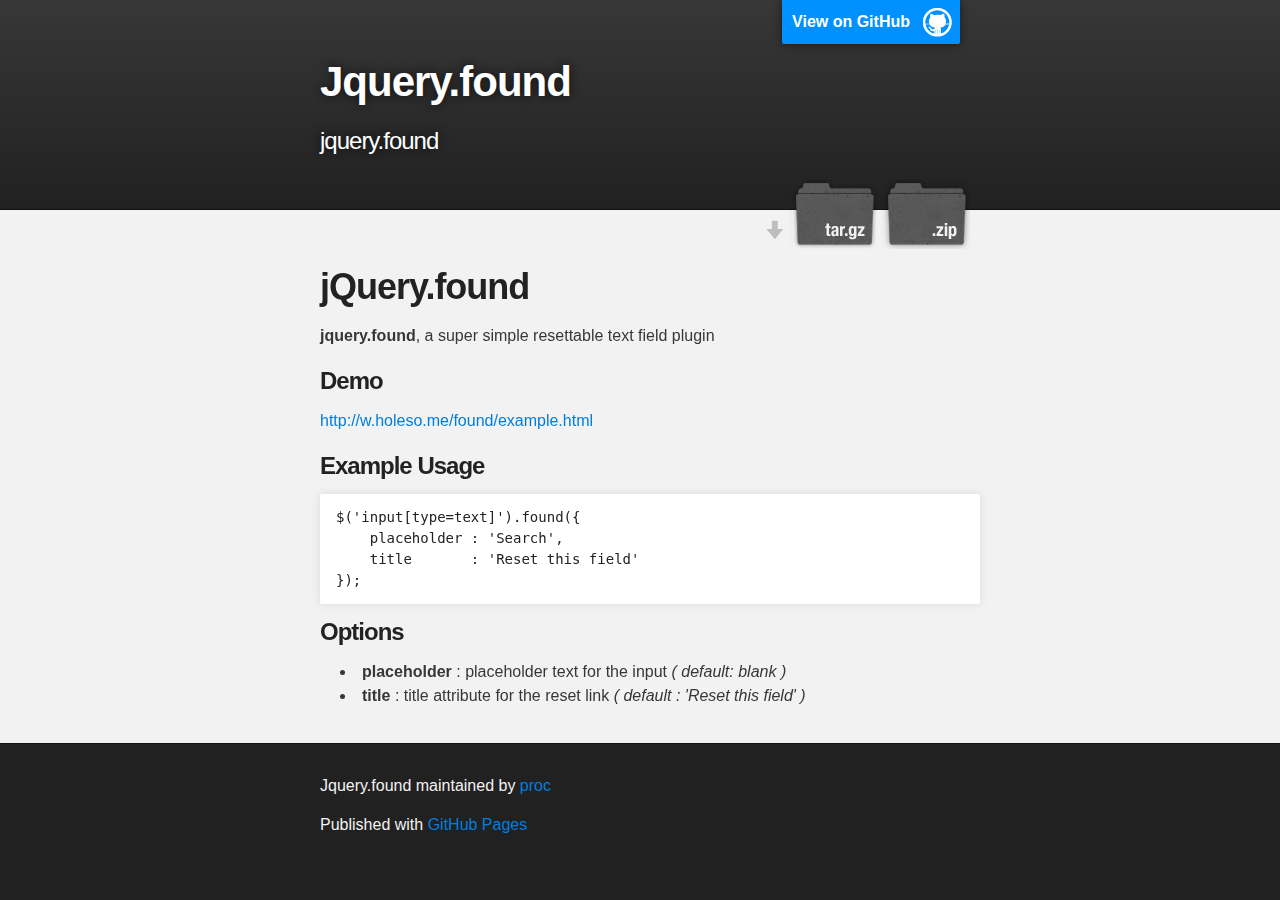
<file: index.html>
<!DOCTYPE html>
<html>

  <head>
    <meta charset='utf-8' />
    <meta http-equiv="X-UA-Compatible" content="chrome=1" />
    <meta name="description" content="Jquery.found : jquery.found" />

    <link rel="stylesheet" type="text/css" media="screen" href="stylesheets/stylesheet.css">

    <title>Jquery.found</title>
  </head>

  <body>

    <!-- HEADER -->
    <div id="header_wrap" class="outer">
        <header class="inner">
          <a id="forkme_banner" href="https://github.com/proc/jquery.found">View on GitHub</a>

          <h1 id="project_title">Jquery.found</h1>
          <h2 id="project_tagline">jquery.found</h2>

            <section id="downloads">
              <a class="zip_download_link" href="https://github.com/proc/jquery.found/zipball/master">Download this project as a .zip file</a>
              <a class="tar_download_link" href="https://github.com/proc/jquery.found/tarball/master">Download this project as a tar.gz file</a>
            </section>
        </header>
    </div>

    <!-- MAIN CONTENT -->
    <div id="main_content_wrap" class="outer">
      <section id="main_content" class="inner">
        <h1>jQuery.found</h1>

<p><strong>jquery.found</strong>, a super simple resettable text field plugin</p>

<h3>Demo</h3>

<p><a href="http://w.holeso.me/found/example.html">http://w.holeso.me/found/example.html</a></p>

<h3>Example Usage</h3>

<pre><code>$('input[type=text]').found({
    placeholder : 'Search',
    title       : 'Reset this field'
});
</code></pre>

<h3>Options</h3>

<ul>
<li>
<strong>placeholder</strong> : placeholder text for the input <em>( default: blank )</em>
</li>
<li>
<strong>title</strong> : title attribute for the reset link <em>( default : 'Reset this field' )</em>
</li>
</ul>
      </section>
    </div>

    <!-- FOOTER  -->
    <div id="footer_wrap" class="outer">
      <footer class="inner">
        <p class="copyright">Jquery.found maintained by <a href="https://github.com/proc">proc</a></p>
        <p>Published with <a href="http://pages.github.com">GitHub Pages</a></p>
      </footer>
    </div>

    

  </body>
</html>
</file>
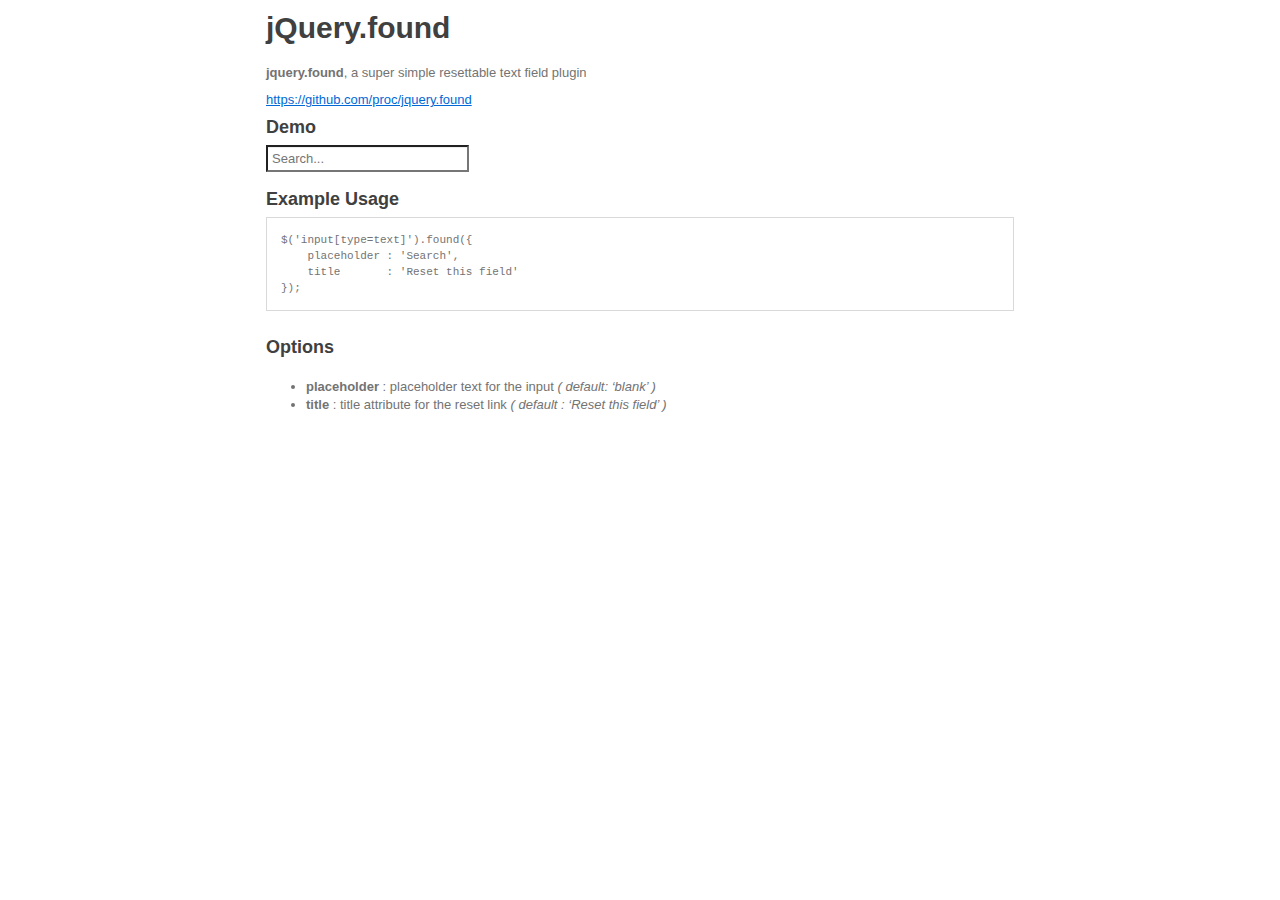
<file: example.html>
<!doctype html>
<html>
  <head>
    <script src="https://ajax.googleapis.com/ajax/libs/jquery/1.7.2/jquery.min.js"></script>
    <link rel="stylesheet" type="text/css" href="jquery.found.css" />
    <meta charset="utf-8">
    <style>
      h1,
      h2,
      h3,
      h4,
      h5,
      h6,
      p,
      blockquote {
        margin: 0;
        padding: 0;
      }
      body {
        font-family: "Helvetica Neue", Helvetica, "Hiragino Sans GB", Arial, sans-serif;
        font-size: 13px;
        line-height: 18px;
        color: #737373;
        margin: 10px 13px 10px 13px;
      }
      a {
        color: #0069d6;
      }
      a:hover {
        color: #0050a3;
        text-decoration: none;
      }
      a img {
        border: none;
      }
      p {
        margin-bottom: 9px;
      }
      h1,
      h2,
      h3,
      h4,
      h5,
      h6 {
        color: #404040;
        line-height: 36px;
      }
      h1 {
        margin-bottom: 18px;
        font-size: 30px;
      }
      h2 {
        font-size: 24px;
      }
      h3 {
        font-size: 18px;
      }
      h4 {
        font-size: 16px;
      }
      h5 {
        font-size: 14px;
      }
      h6 {
        font-size: 13px;
      }
      hr {
        margin: 0 0 19px;
        border: 0;
        border-bottom: 1px solid #ccc;
      }
      blockquote {
        padding: 13px 13px 21px 15px;
        margin-bottom: 18px;
        font-family:georgia,serif;
        font-style: italic;
      }
      blockquote:before {
        content:"\201C";
        font-size:40px;
        margin-left:-10px;
        font-family:georgia,serif;
        color:#eee;
      }
      blockquote p {
        font-size: 14px;
        font-weight: 300;
        line-height: 18px;
        margin-bottom: 0;
        font-style: italic;
      }
      code, pre {
        font-family: Monaco, Andale Mono, Courier New, monospace;
      }
      code {
        background-color: #fee9cc;
        color: rgba(0, 0, 0, 0.75);
        padding: 1px 3px;
        font-size: 12px;
        -webkit-border-radius: 3px;
        -moz-border-radius: 3px;
        border-radius: 3px;
      }
      pre {
        display: block;
        padding: 14px;
        margin: 0 0 18px;
        line-height: 16px;
        font-size: 11px;
        border: 1px solid #d9d9d9;
        white-space: pre-wrap;
        word-wrap: break-word;
      }
      pre code {
        background-color: #fff;
        color:#737373;
        font-size: 11px;
        padding: 0;
      }
      @media screen and (min-width: 768px) {
        body {
          width: 748px;
          margin:10px auto;
        }
      }
    </style>
    <title>jQuery.found</title>
  </head>
  <body>
    <h1>jQuery.found</h1>

    <p><strong>jquery.found</strong>, a super simple resettable text field plugin</p>
    <a href="https://github.com/proc/jquery.found">https://github.com/proc/jquery.found</a>

    <h3>Demo</h3>

    <p><input type="text" /></p>
    <h3>Example Usage</h3>

<pre><code>$('input[type=text]').found({
    placeholder : 'Search',
    title       : 'Reset this field'
});
</code></pre>

    <h3>Options</h3>

    <ul>
      <li><strong>placeholder</strong> : placeholder text for the input <em>( default: &lsquo;blank&rsquo; )</em></li>
      <li><strong>title</strong> : title attribute for the reset link <em>( default : &lsquo;Reset this field&rsquo; )</em></li>
    </ul>

    <script src="jquery.found.js"></script>
    <script>
      $(function() {
        $('input').found({
          placeholder : 'Search...',
          title       : 'Reset this field'
        });
      });
    </script>
  </body>
</html>
</file>
<file: stylesheets/stylesheet.css>
/*******************************************************************************
Slate Theme for Github Pages
by Jason Costello, @jsncostello
*******************************************************************************/

@import url(pygment_trac.css);

/*******************************************************************************
MeyerWeb Reset
*******************************************************************************/

html, body, div, span, applet, object, iframe,
h1, h2, h3, h4, h5, h6, p, blockquote, pre,
a, abbr, acronym, address, big, cite, code,
del, dfn, em, img, ins, kbd, q, s, samp,
small, strike, strong, sub, sup, tt, var,
b, u, i, center,
dl, dt, dd, ol, ul, li,
fieldset, form, label, legend,
table, caption, tbody, tfoot, thead, tr, th, td,
article, aside, canvas, details, embed,
figure, figcaption, footer, header, hgroup,
menu, nav, output, ruby, section, summary,
time, mark, audio, video {
  margin: 0;
  padding: 0;
  border: 0;
  font: inherit;
  vertical-align: baseline;
}

/* HTML5 display-role reset for older browsers */
article, aside, details, figcaption, figure,
footer, header, hgroup, menu, nav, section {
  display: block;
}

ol, ul {
  list-style: none;
}

blockquote, q {
}

table {
  border-collapse: collapse;
  border-spacing: 0;
}

a:focus {
  outline: none;
}

/*******************************************************************************
Theme Styles
*******************************************************************************/

body {
  box-sizing: border-box;
  color:#373737;
  background: #212121;
  font-size: 16px;
  font-family: 'Myriad Pro', Calibri, Helvetica, Arial, sans-serif;
  line-height: 1.5;
  -webkit-font-smoothing: antialiased;
}

h1, h2, h3, h4, h5, h6 {
  margin: 10px 0;
  font-weight: 700;
  color:#222222;
  font-family: 'Lucida Grande', 'Calibri', Helvetica, Arial, sans-serif;
  letter-spacing: -1px;
}

h1 {
  font-size: 36px;
  font-weight: 700;
}

h2 {
  padding-bottom: 10px;
  font-size: 32px;
  background: url('../images/bg_hr.png') repeat-x bottom;
}

h3 {
  font-size: 24px;
}

h4 {
  font-size: 21px;
}

h5 {
  font-size: 18px;
}

h6 {
  font-size: 16px;
}

p {
  margin: 10px 0 15px 0;
}

footer p {
  color: #f2f2f2;
}

a {
  text-decoration: none;
  color: #007edf;
  text-shadow: none;

  transition: color 0.5s ease;
  transition: text-shadow 0.5s ease;
  -webkit-transition: color 0.5s ease;
  -webkit-transition: text-shadow 0.5s ease;
  -moz-transition: color 0.5s ease;
  -moz-transition: text-shadow 0.5s ease;
  -o-transition: color 0.5s ease;
  -o-transition: text-shadow 0.5s ease;
  -ms-transition: color 0.5s ease;
  -ms-transition: text-shadow 0.5s ease;
}

#main_content a:hover {
  color: #0069ba;
  text-shadow: #0090ff 0px 0px 2px;
}

footer a:hover {
  color: #43adff;
  text-shadow: #0090ff 0px 0px 2px;
}

em {
  font-style: italic;
}

strong {
  font-weight: bold;
}

img {
  position: relative;
  margin: 0 auto;
  max-width: 739px;
  padding: 5px;
  margin: 10px 0 10px 0;
  border: 1px solid #ebebeb;

  box-shadow: 0 0 5px #ebebeb;
  -webkit-box-shadow: 0 0 5px #ebebeb;
  -moz-box-shadow: 0 0 5px #ebebeb;
  -o-box-shadow: 0 0 5px #ebebeb;
  -ms-box-shadow: 0 0 5px #ebebeb;
}

pre, code {
  width: 100%;
  color: #222;
  background-color: #fff;

  font-family: Monaco, "Bitstream Vera Sans Mono", "Lucida Console", Terminal, monospace;
  font-size: 14px;

  border-radius: 2px;
  -moz-border-radius: 2px;
  -webkit-border-radius: 2px;



}

pre {
  width: 100%;
  padding: 10px;
  box-shadow: 0 0 10px rgba(0,0,0,.1);
  overflow: auto;
}

code {
  padding: 3px;
  margin: 0 3px;
  box-shadow: 0 0 10px rgba(0,0,0,.1);
}

pre code {
  display: block;
  box-shadow: none;
}

blockquote {
  color: #666;
  margin-bottom: 20px;
  padding: 0 0 0 20px;
  border-left: 3px solid #bbb;
}

ul, ol, dl {
  margin-bottom: 15px
}

ul li {
  list-style: inside;
  padding-left: 20px;
}

ol li {
  list-style: decimal inside;
  padding-left: 20px;
}

dl dt {
  font-weight: bold;
}

dl dd {
  padding-left: 20px;
  font-style: italic;
}

dl p {
  padding-left: 20px;
  font-style: italic;
}

hr {
  height: 1px;
  margin-bottom: 5px;
  border: none;
  background: url('../images/bg_hr.png') repeat-x center;
}

table {
  border: 1px solid #373737;
  margin-bottom: 20px;
  text-align: left;
 }

th {
  font-family: 'Lucida Grande', 'Helvetica Neue', Helvetica, Arial, sans-serif;
  padding: 10px;
  background: #373737;
  color: #fff;
 }

td {
  padding: 10px;
  border: 1px solid #373737;
 }

form {
  background: #f2f2f2;
  padding: 20px;
}

img {
  width: 100%;
  max-width: 100%;
}

/*******************************************************************************
Full-Width Styles
*******************************************************************************/

.outer {
  width: 100%;
}

.inner {
  position: relative;
  max-width: 640px;
  padding: 20px 10px;
  margin: 0 auto;
}

#forkme_banner {
  display: block;
  position: absolute;
  top:0;
  right: 10px;
  z-index: 10;
  padding: 10px 50px 10px 10px;
  color: #fff;
  background: url('../images/blacktocat.png') #0090ff no-repeat 95% 50%;
  font-weight: 700;
  box-shadow: 0 0 10px rgba(0,0,0,.5);
  border-bottom-left-radius: 2px;
  border-bottom-right-radius: 2px;
}

#header_wrap {
  background: #212121;
  background: -moz-linear-gradient(top, #373737, #212121);
  background: -webkit-linear-gradient(top, #373737, #212121);
  background: -ms-linear-gradient(top, #373737, #212121);
  background: -o-linear-gradient(top, #373737, #212121);
  background: linear-gradient(top, #373737, #212121);
}

#header_wrap .inner {
  padding: 50px 10px 30px 10px;
}

#project_title {
  margin: 0;
  color: #fff;
  font-size: 42px;
  font-weight: 700;
  text-shadow: #111 0px 0px 10px;
}

#project_tagline {
  color: #fff;
  font-size: 24px;
  font-weight: 300;
  background: none;
  text-shadow: #111 0px 0px 10px;
}

#downloads {
  position: absolute;
  width: 210px;
  z-index: 10;
  bottom: -40px;
  right: 0;
  height: 70px;
  background: url('../images/icon_download.png') no-repeat 0% 90%;
}

.zip_download_link {
  display: block;
  float: right;
  width: 90px;
  height:70px;
  text-indent: -5000px;
  overflow: hidden;
  background: url(../images/sprite_download.png) no-repeat bottom left;
}

.tar_download_link {
  display: block;
  float: right;
  width: 90px;
  height:70px;
  text-indent: -5000px;
  overflow: hidden;
  background: url(../images/sprite_download.png) no-repeat bottom right;
  margin-left: 10px;
}

.zip_download_link:hover {
  background: url(../images/sprite_download.png) no-repeat top left;
}

.tar_download_link:hover {
  background: url(../images/sprite_download.png) no-repeat top right;
}

#main_content_wrap {
  background: #f2f2f2;
  border-top: 1px solid #111;
  border-bottom: 1px solid #111;
}

#main_content {
  padding-top: 40px;
}

#footer_wrap {
  background: #212121;
}



/*******************************************************************************
Small Device Styles
*******************************************************************************/

@media screen and (max-width: 480px) {
  body {
    font-size:14px;
  }

  #downloads {
    display: none;
  }

  .inner {
    min-width: 320px;
    max-width: 480px;
  }

  #project_title {
  font-size: 32px;
  }

  h1 {
    font-size: 28px;
  }

  h2 {
    font-size: 24px;
  }

  h3 {
    font-size: 21px;
  }

  h4 {
    font-size: 18px;
  }

  h5 {
    font-size: 14px;
  }

  h6 {
    font-size: 12px;
  }

  code, pre {
    min-width: 320px;
    max-width: 480px;
    font-size: 11px;
  }

}
</file>
